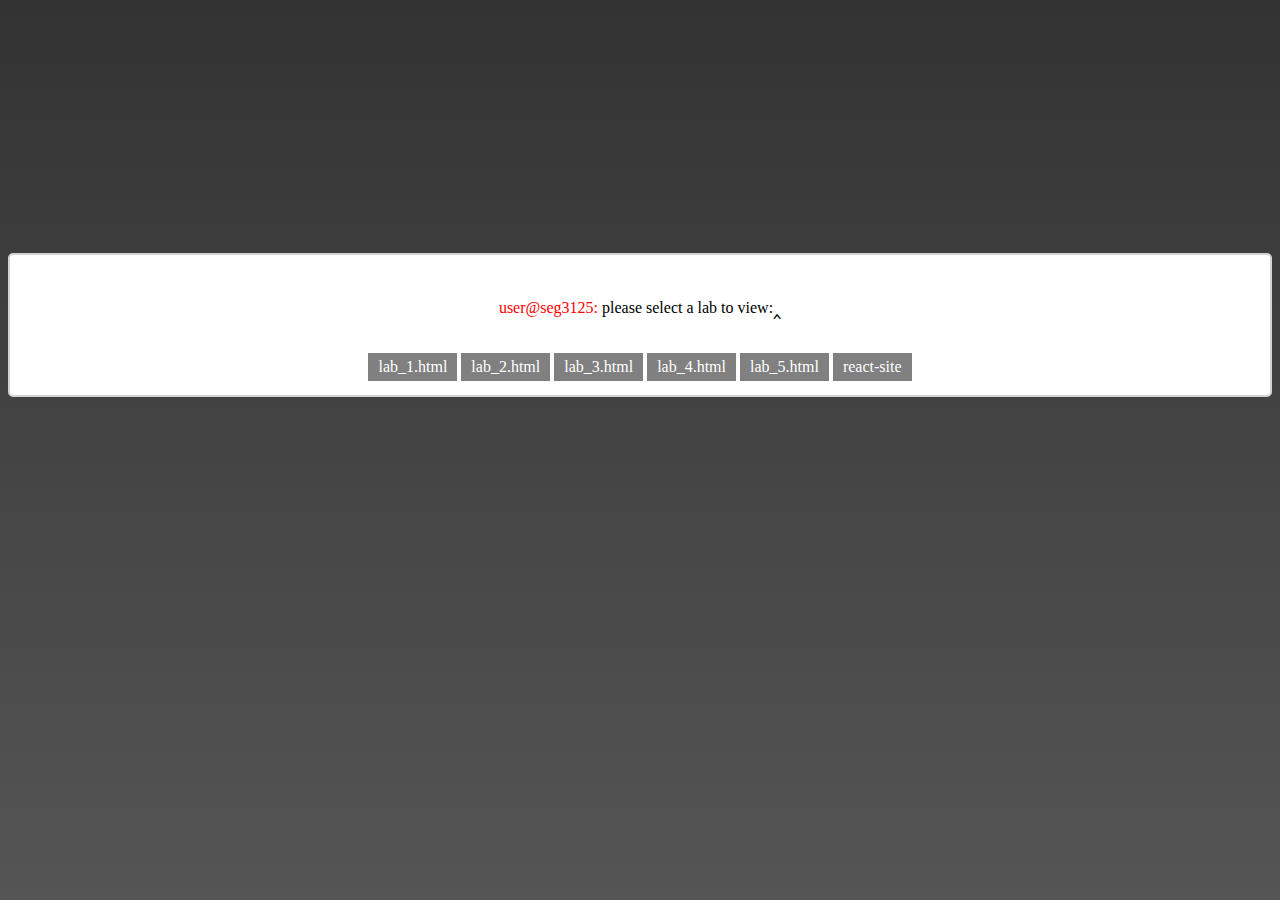
<file: index.html>
﻿<!DOCTYPE html>
<html>
<head>
    <meta property="og:type" content="website">
    <meta property="og:url" content="https://aranyszivu.github.io/">
    <meta property="og:title" content="Testing Site">
    <meta property="og:description" content="Web Content for CSI/SEG Labs">
    <meta property="og:image" content="dogatebee.jpg">

    <meta charset="utf-8" />
    <style>
        html {
            height: 100%;
            margin: 0;
        }

        body {
            font-family: 'Fira Code';
            background-image: linear-gradient(#333333, #555555);
            background-size: auto;
            background-repeat: no-repeat;
        }

        p {
            cursor: default;
        }

        .pseudoButton {
            -webkit-appearance: button;
            -moz-appearance: button;
            padding: 5px 10px 5px 10px;
            text-decoration: none;
            color: white;
            background-color: grey;
        }

            .pseudoButton:hover {
                background-color: #555555;
            }

        .navigationWrapper {
            margin: 0 auto;
            margin-top: 20%;
            padding: 20px;
            border: solid;
            border-width: 2px;
            border-color: lightgrey;
            border-radius: 5px;
            width: auto;
            height: 100px;
            text-align: center;
            background-color: white;
        }

        .blinking-cursor {
            animation: blink 1s step-end infinite;
            font-size: 150%;
        }

        @keyframes blink {
            from, to {
                color: transparent;
            }

            50% {
                color: black;
            }
        }
    </style>
</head>
<body>
    <div class="navigationWrapper">
        <p>
            <span style="color:red">user@seg3125:</span>
            please select a lab to view:<span class="blinking-cursor">&#8248;</span>
        </p>
        <br />
        <a class="pseudoButton" href="Lab1.html">lab_1.html</a>
        <a class="pseudoButton" href="Lab2.html">lab_2.html</a>
        <a class="pseudoButton" href="Lab3.html">lab_3.html</a>
        <a class="pseudoButton" href="Lab4.html">lab_4.html</a>
        <a class="pseudoButton" href="Lab5.html">lab_5.html</a>
    <a class="pseudoButton" href="react-app">react-site</a>
    </div>
</body>
</html>
</file>
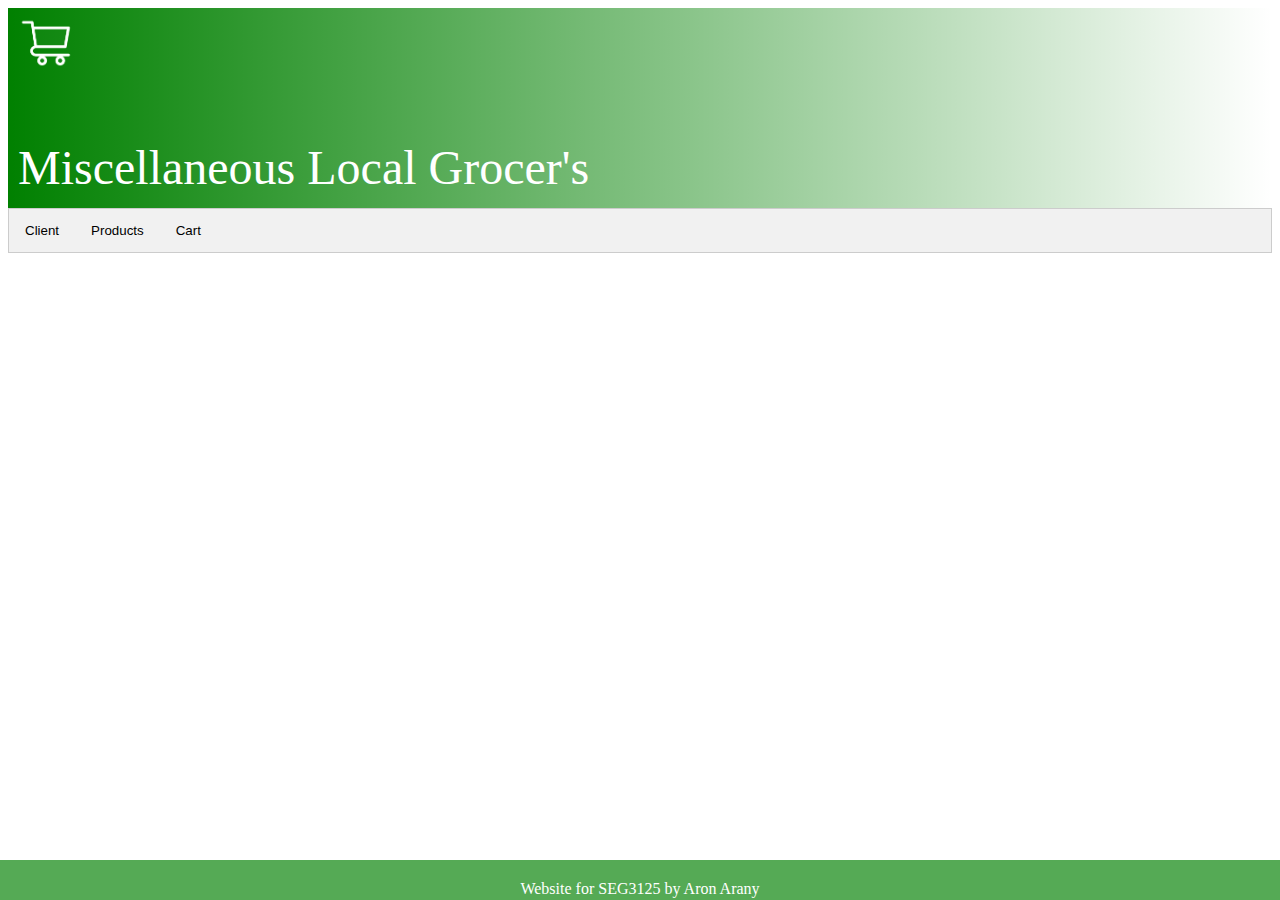
<file: Index.html>
﻿<!DOCTYPE html>
<html>
<head>
	<! This style sheet is taken from  https://www.w3schools.com/howto/howto_js_tabs.asp>
	<link href="Resources/Styles/style.css" rel="stylesheet" type="text/css">
</head>

<body>
	<div id="pageContent">
		<div class="header">
			<img id="logo" src="Resources/Images/cartlogo.png" />
			<p id="mainTitle">Miscellaneous Local Grocer's</p>
		</div>
		<!-- Tab links, each one with an onclick event associated with it -->
		<div class="tab">
			<button class="tablinks" onclick="openInfo(event, 'Client')">Client</button>
			<button class="tablinks" onclick="openInfo(event, 'Products')">Products</button>
			<button class="tablinks" onclick="openInfo(event, 'Cart')">Cart</button>
		</div>

		<!-- Tab content -->
		<div id="Client" class="tabcontent">
			<h3>Client Information</h3>
			<p>Tell us a bit about you.</p>
			Choose a Category:
			<div class="selectDiv">
				<input type="checkbox" id="prefVeg" name="prefVeg" value="Vegetarian" onchange="populateListProductChoices('displayProduct')" />
				<label for="prefVeg">Vegetarian</label> <br />
				<input type="checkbox" id="prefGlut" name="prefGlut" value="GlutenFree" onchange="populateListProductChoices('displayProduct')" />
				<label for="prefGlut">Gluten-Free</label> <br />
			</div>
			<p>On item selection, choose...</p>
			<div class="selectDiv">
				<input type="radio" id="organicPrefYes" name="organicPref" value="Y" onchange="changeOrganic()" />
				<label for="organicPrefYes">Organic Products</label>
				<br />
				<input type="radio" id="organicPrefNo" name="organicPref" value="N"  checked="checked" onchange="changeOrganic()" />
				<label for="organicPrefNo">No Preference</label>
			</div>

		</div>

		<div id="Products" class="tabcontent">
			<h3>Your targeted products</h3>
			<p>We preselected products based on your restrictions.</p>
			Choose items to buy:
			<div id="displayProduct"></div>
			<button id="addCart" type="button" class="block" onclick="selectedItems()">
				Add selected items to cart.
			</button>
		</div>

		<div id="Cart" class="tabcontent">
			<h3>Cart</h3>
			<p id="prefOrganic"></p>
			<p>Here is your cart.</p>
			<div id="displayCart"></div>
		</div>
	</div>
	<div id="footer">
		<p>Website for SEG3125 by Aron Arany</p>
	</div>

	<script src="Resources/Scripts/groceries.js"></script>
	<script src="Resources/Scripts/main.js"></script>

</body>
</html>
</file>
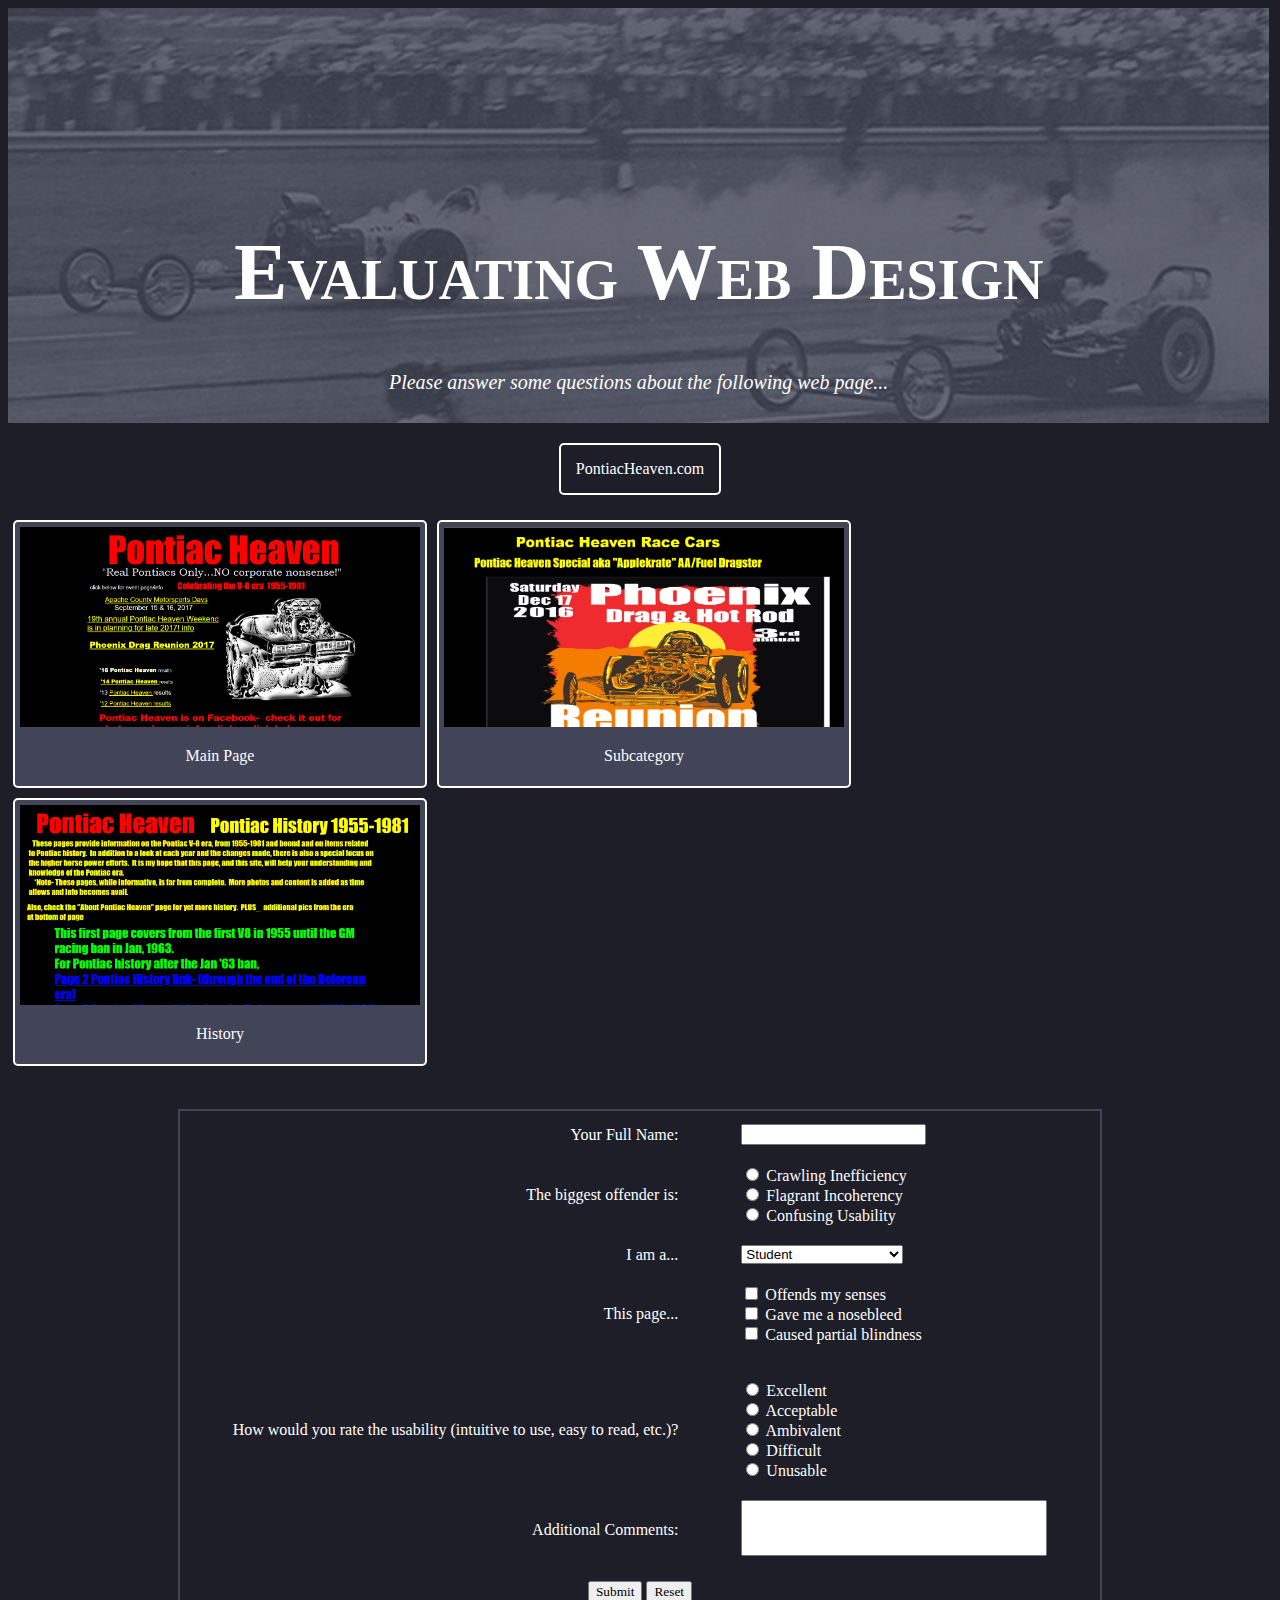
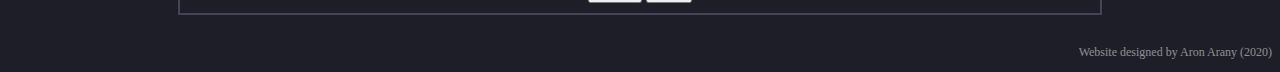
<file: Lab1.html>
﻿<!DOCTYPE html>
<html>
<head>
    <meta charset="utf-8" />
    <title>UI Design Questionnaire</title>
    <link href="Resources/Styles/styles-lab1.css" rel="stylesheet" />
</head>
<body>
    <div id="wrap">
        <div class="titleblock">
            <div class="titleblock-inner">
                <h1>Evaluating Web Design</h1>
                <p><i>Please answer some questions about the following web page...</i></p>
            </div>
        </div>
        <br />
        <div class="main">
            <div class="info">
                <div id="sitelink">
                    <a href="http://www.pontiacheaven.org/">PontiacHeaven.com</a>
                </div>
                <div class="gallery">
                    <div class="imgContainer">
                        <a href="http://www.pontiacheaven.org/">
                            <img src="/Resources/Images/main_page.PNG" />
                        </a> 
                        <br />
                        <p>Main Page</p>
                    </div>
                    <div class="imgContainer">
                        <a href="http://www.pontiacheaven.org/race_cars.html">
                            <img src="/Resources/Images/race_cars.PNG" />
                        </a>
                        <br />
                        <p>Subcategory</p>
                    </div>
                    <div class="imgContainer">
                        <a href="http://www.pontiacheaven.org/Pontiac_History.html">
                            <img src="/Resources/Images/pontiac_history.PNG" />
                        </a>
                        <br />
                        <p>History</p>
                    </div>
                </div>
            </div>
            <br style="clear:left;" />
            <div class="questionnaire">
                <form id="questions">
                    <table class="questionTable">
                        <tr class="questioncell" id="question1">
                            <td>
                                <label for="q1">Your Full Name: </label>
                            </td>
                            <td>
                                <input type="text" id="q1" />
                            </td>
                        </tr>
                        <tr class="questioncell" id="question2">
                            <td>
                                <label for="q2">The biggest offender is: </label>
                            </td>
                            <td>
                                <ul>
                                    <li><input type="radio" name="q2radios" id="q2radiobutton1" value="option1" /> <label for="q2radiobutton1">Crawling Inefficiency</label> </li>
                                    <li><input type="radio" name="q2radios" id="q2radiobutton2" value="option2" /> <label for="q2radiobutton2">Flagrant Incoherency</label> </li>
                                    <li><input type="radio" name="q2radios" id="q2radiobutton3" value="option3" /> <label for="q2radiobutton3">Confusing Usability</label> </li>
                                </ul>
                            </td>
                        </tr>
                        <tr class="questioncell" id="question3">
                            <td>
                                <label for="q3">I am a... </label>
                            </td>
                            <td>
                                <select id="q3">
                                    <option value="result1">Student</option>
                                    <option value="result2">Teacher</option>
                                    <option value="result3">Graphic Designer</option>
                                    <option value="result4">Automotive Enthusiast</option>
                                    <option value="result5">Apprehensive Onlooker</option>
                                </select>
                            </td>
                        </tr>
                        <tr class="questioncell" id="question4">
                            <td>
                                <label for="q1">This page... </label>
                            </td>
                            <td>
                                <ul>
                                    <li> <input type="checkbox" id="q4checkbox1" /> <label for="q4checkbox1">Offends my senses</label> </li>
                                    <li> <input type="checkbox" id="q4checkbox2" /> <label for="q4checkbox2">Gave me a nosebleed</label> </li>
                                    <li> <input type="checkbox" id="q4checkbox3" /> <label for="q4checkbox3">Caused partial blindness</label> </li>
                                </ul>
                            </td>
                        </tr>

                        <tr class="questioncell" id="question5">
                            <td>
                                <label for="q5">How would you rate the usability (intuitive to use, easy to read, etc.)? </label>
                            </td>
                            <td>
                                <ul>
                                    <li>
                                        <input type="radio" name="q5radios" id="q5radiobutton5" value="5" />
                                        <label for="q5radiobutton5">Excellent</label>
                                    </li>
                                    <li>
                                        <input type="radio" name="q5radios" id="q5radiobutton4" value="4" />
                                        <label for="q5radiobutton4">Acceptable</label>
                                    </li>
                                    <li>
                                        <input type="radio" name="q5radios" id="q5radiobutton3" value="3" />
                                        <label for="q5radiobutton3">Ambivalent</label>
                                    </li>
                                    <li>
                                        <input type="radio" name="q5radios" id="q5radiobutton2" value="2" />
                                        <label for="q5radiobutton2">Difficult</label>
                                    </li>
                                    <li>
                                        <input type="radio" name="q5radios" id="q5radiobutton1" value="1" />
                                        <label for="q5radiobutton1">Unusable</label>
                                    </li>
                                </ul>
                            </td>
                        </tr>
                        <tr class="questioncell" id="question6">
                            <td>
                                <label for="q6">Additional Comments: </label>
                            </td>
                            <td>
                                <textarea id="q6"></textarea>
                            </td>
                        </tr>
                    </table>
                    <br />
                    <input type="submit" class="postButton" />
                    <input type="reset" class="postButton"/>
                </form>
            </div>
        </div>
        <div id="footer">
            <footer>
                <p>Website designed by Aron Arany (2020)</p>
            </footer>
        </div>
    </div>
</body>
</html>
</file>
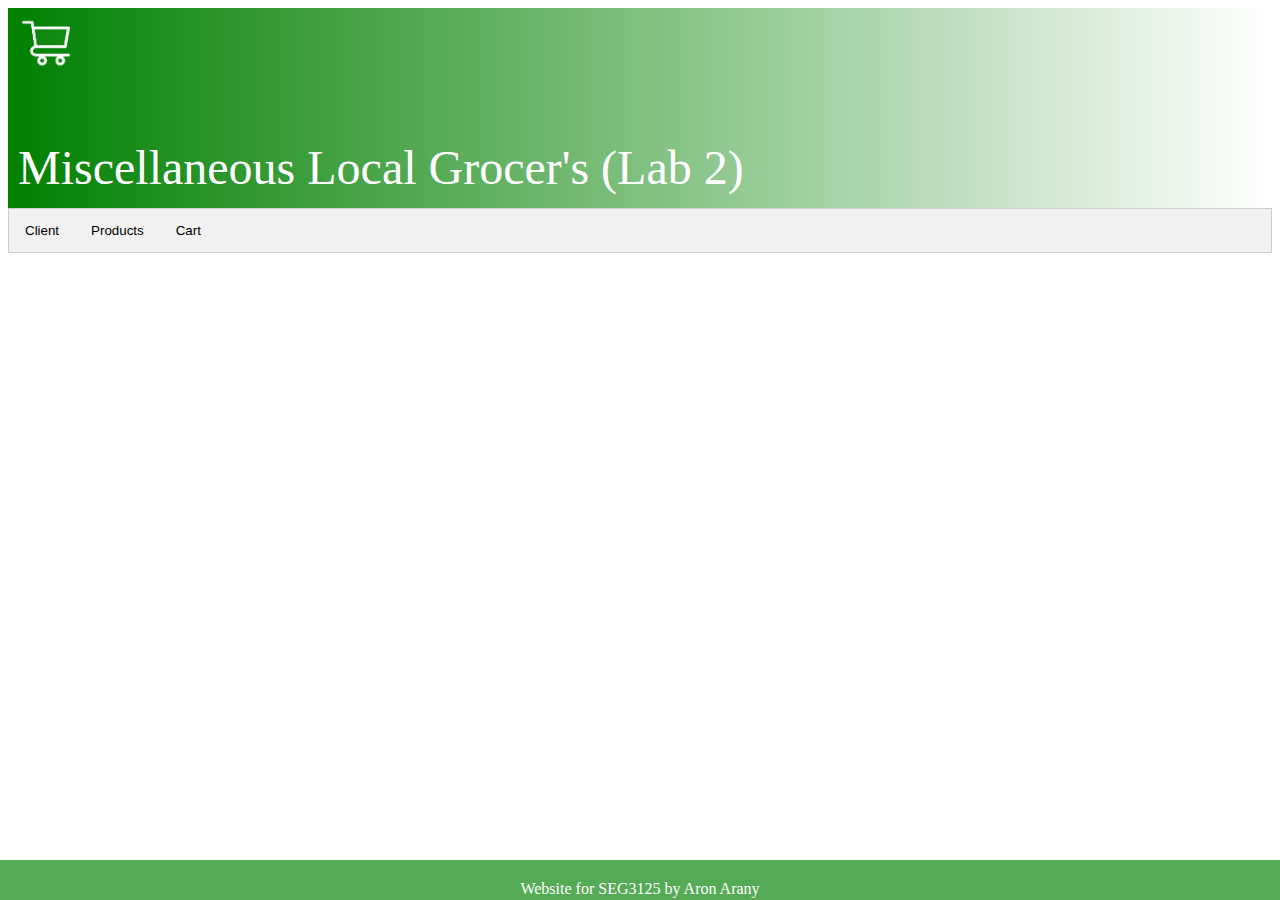
<file: Lab2.html>
﻿<!DOCTYPE html>
<html>
<head>
	<! This style sheet is taken from  https://www.w3schools.com/howto/howto_js_tabs.asp>
	<link href="Resources/Styles/style.css" rel="stylesheet" type="text/css">
	<title>Lab 2</title>
</head>

<body>
	<div id="pageContent">
		<div class="header">
			<img id="logo" src="Resources/Images/cartlogo.png" />
			<p id="mainTitle">Miscellaneous Local Grocer's (Lab 2)</p>
		</div>
		<!-- Tab links, each one with an onclick event associated with it -->
		<div class="tab">
			<button class="tablinks" onclick="openInfo(event, 'Client')">Client</button>
			<button class="tablinks" onclick="openInfo(event, 'Products')">Products</button>
			<button class="tablinks" onclick="openInfo(event, 'Cart')">Cart</button>
		</div>

		<!-- Tab content -->
		<div id="Client" class="tabcontent">
			<h3>Client Information</h3>
			<p>Tell us a bit about you.</p>
			Choose a Category:
			<div class="selectDiv">
				<input type="checkbox" id="prefVeg" name="prefVeg" value="Vegetarian" onchange="populateListProductChoices('displayProduct')" />
				<label for="prefVeg">Vegetarian</label> <br />
				<input type="checkbox" id="prefGlut" name="prefGlut" value="GlutenFree" onchange="populateListProductChoices('displayProduct')" />
				<label for="prefGlut">Gluten-Free</label> <br />
			</div>
			<p>On item selection, choose...</p>
			<div class="selectDiv">
				<input type="radio" id="organicPrefYes" name="organicPref" value="Y" onchange="changeOrganic()" />
				<label for="organicPrefYes">Organic Products</label>
				<br />
				<input type="radio" id="organicPrefNo" name="organicPref" value="N"  checked="checked" onchange="changeOrganic()" />
				<label for="organicPrefNo">No Preference</label>
			</div>

		</div>

		<div id="Products" class="tabcontent">
			<h3>Your targeted products</h3>
			<p>We preselected products based on your restrictions.</p>
			Choose items to buy:
			<div id="displayProduct"></div>
			<button id="addCart" type="button" class="block" onclick="selectedItems()">
				Add selected items to cart.
			</button>
		</div>

		<div id="Cart" class="tabcontent">
			<h3>Cart</h3>
			<p id="prefOrganic"></p>
			<p>Here is your cart.</p>
			<div id="displayCart"></div>
		</div>
	</div>
	<div id="footer">
		<p>Website for SEG3125 by Aron Arany</p>
	</div>

	<script src="Resources/Scripts/groceries.js"></script>
	<script src="Resources/Scripts/main.js"></script>

</body>
</html>
</file>
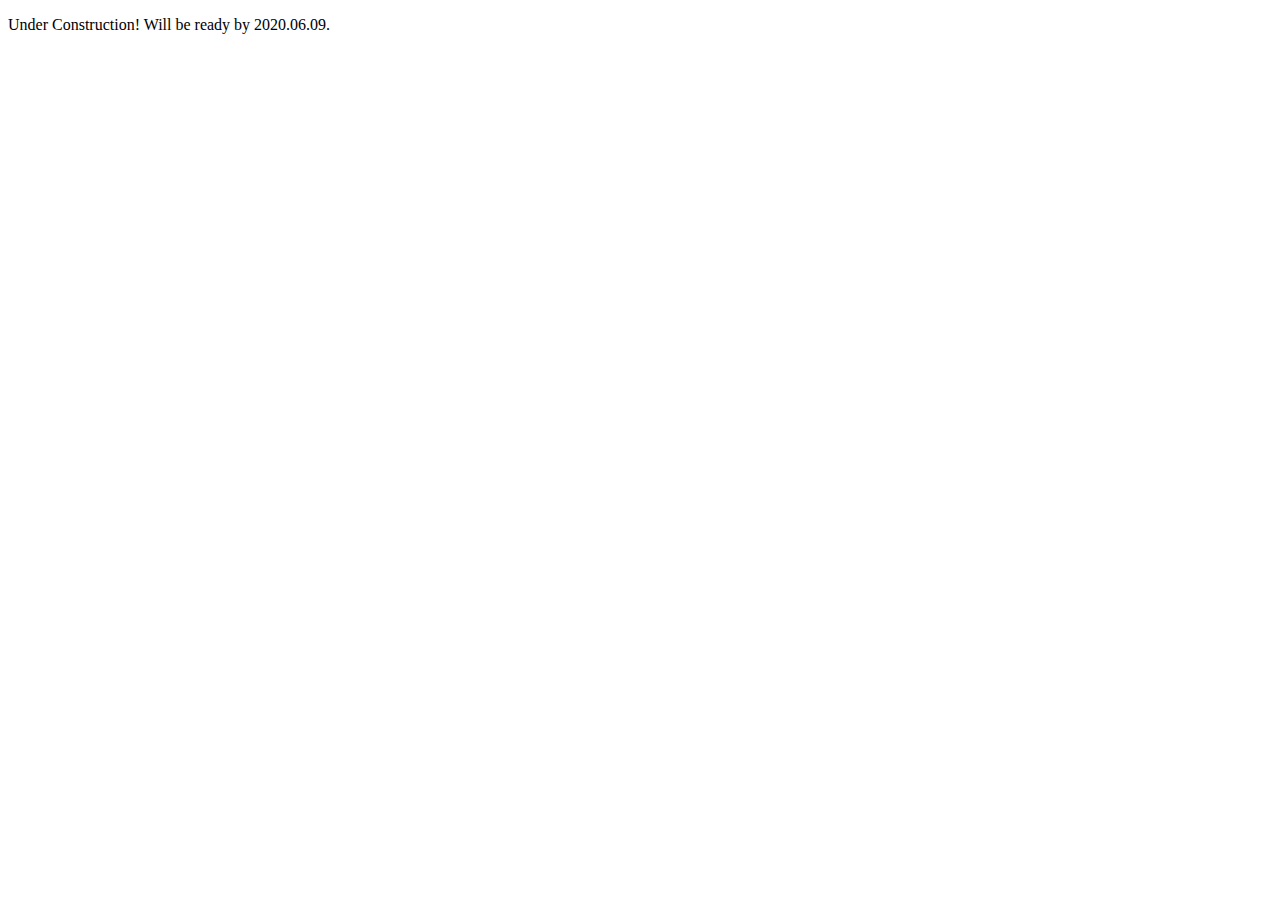
<file: Lab3.html>
﻿<!DOCTYPE html>
<html>
<head>
    <! This style sheet is taken from  https://www.w3schools.com/howto/howto_js_tabs.asp>
    <link href="Resources/Styles/style.css" rel="stylesheet" type="text/css">
    <title>Lab 3</title>
</head>

<body>
    <div id="pageContent">
        <p>Under Construction! Will be ready by 2020.06.09.</p>
    </div>
    <script src="Resources/Scripts/groceries.js"></script>
    <script src="Resources/Scripts/main.js"></script>

</body>
</html>
</file>
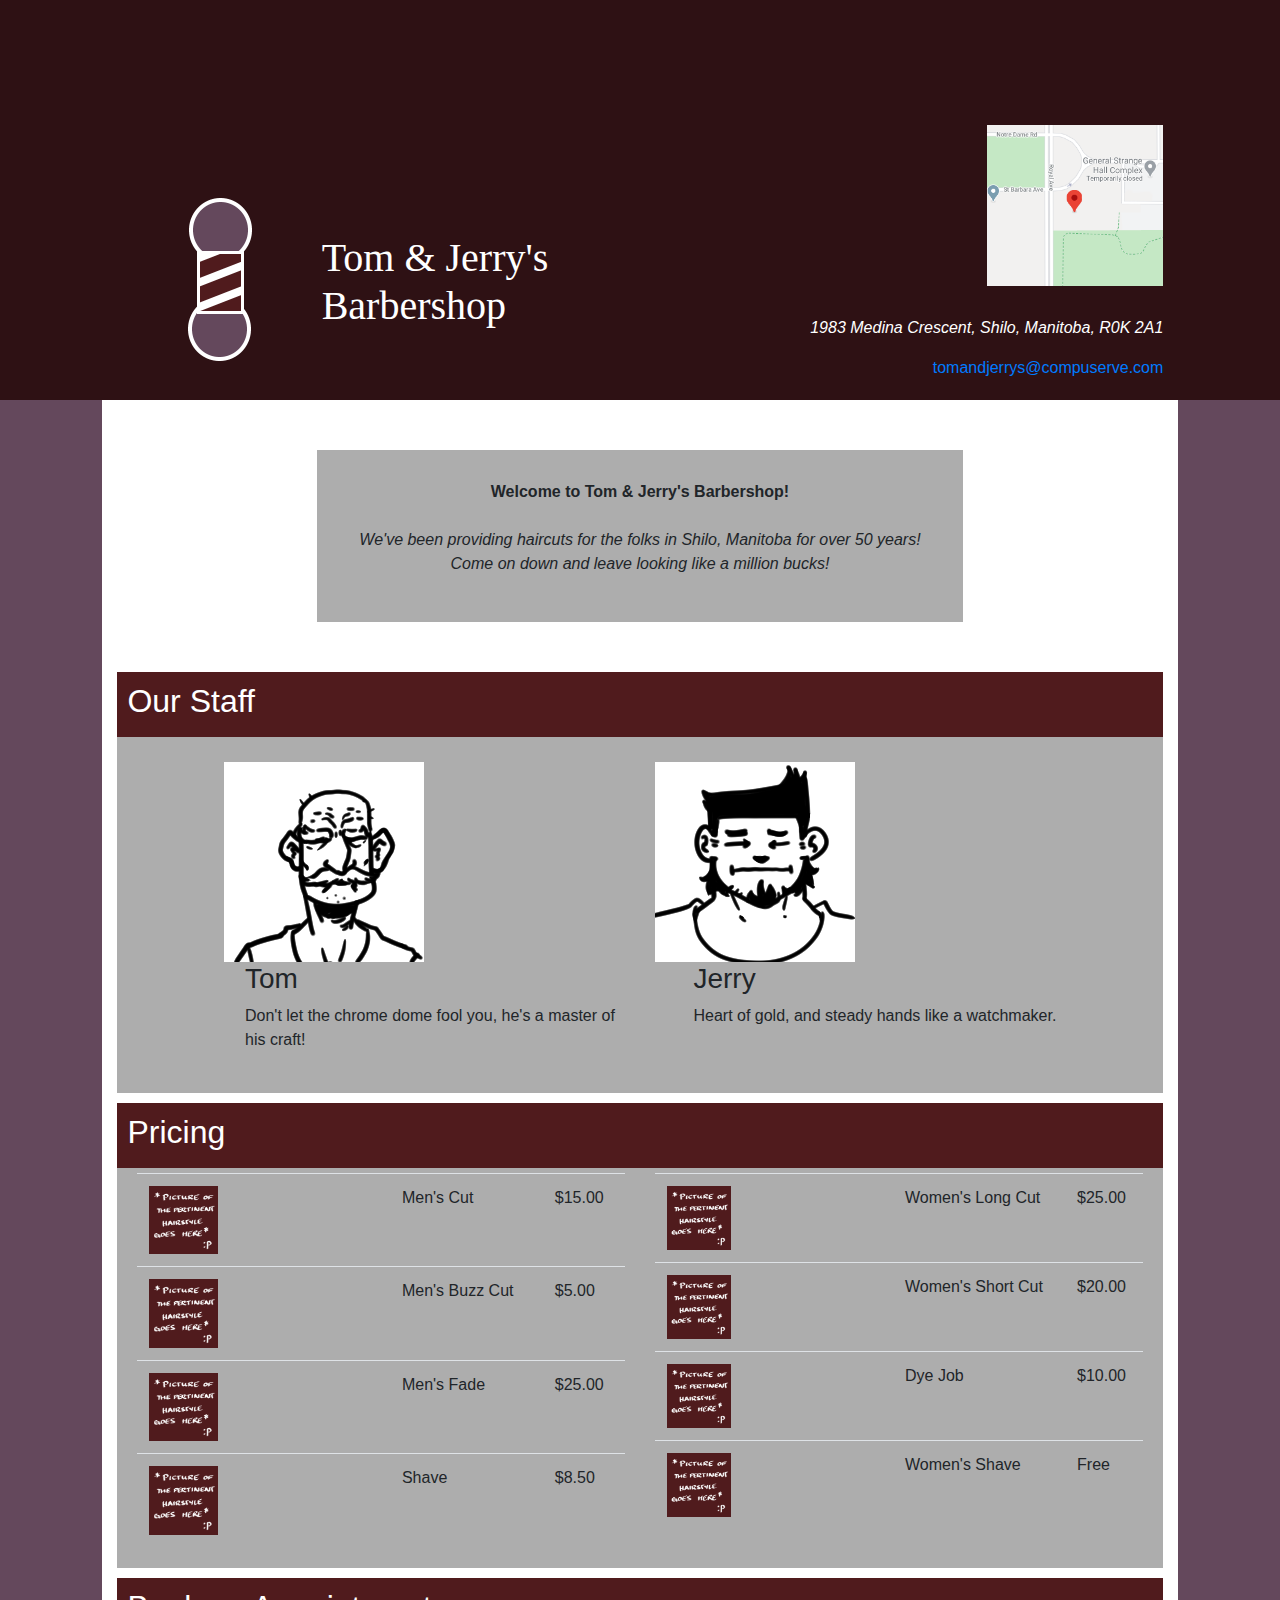
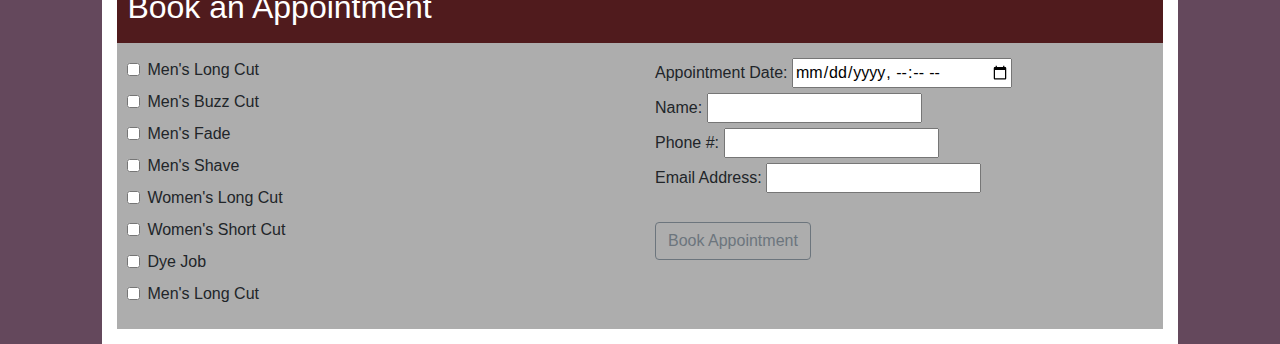
<file: Lab4.html>
﻿<!DOCTYPE html>
<html>
<head>
    <meta charset="utf-8" />
    <title>Lab 4 - Service Website</title>
    <!-- Latest compiled and minified CSS -->
    <link rel="stylesheet" href="https://maxcdn.bootstrapcdn.com/bootstrap/4.5.0/css/bootstrap.min.css">
    <!-- jQuery library -->
    <script src="https://ajax.googleapis.com/ajax/libs/jquery/3.5.1/jquery.min.js"></script>
    <!-- Popper JS -->
    <script src="https://cdnjs.cloudflare.com/ajax/libs/popper.js/1.16.0/umd/popper.min.js"></script>
    <!-- Latest compiled JavaScript -->
    <script src="https://maxcdn.bootstrapcdn.com/bootstrap/4.5.0/js/bootstrap.min.js"></script>
    <!-- Required for optimal mobile device compatibility -->
    <meta name="viewport" content="width=device-width, initial-scale=1">

    <!-- Custom CSS and Scripts -->
    <link rel="stylesheet" href="Resources/Styles/style-lab4.css" />

</head>
<body>
    <div class="header container-fluid">
        <div class="row" style="height:100%">
            <div class="col-sm-0 col-md-1">
            </div>
            <div class="col-sm 12 col-md-5 headerLogoBlock">
                <div style="position:absolute; bottom:20px;">
                    <img src="Resources/Images/barberlogo.png" />
                    <div style="position:absolute; bottom:50px; left:200px; width:400px;">
                        <h1 style="display:inline; font-family:FiraSans-Bold">Tom &amp; Jerry's Barbershop</h1>
                    </div>
                </div>
            </div>
            <div class="col-sm 12 col-md-5 headerContactBlock">
                <div style="position:absolute; bottom:20px; right:10px; text-align:right;">
                    <img src="Resources/Images/location.png" style="width:50%; height:auto; margin:30px 0px" />
                    <p><i>1983 Medina Crescent, Shilo, Manitoba, R0K 2A1</i></p>
                    <a href="https://seashanties.ytmnd.com/">tomandjerrys@compuserve.com</a>
                </div>
            </div>
            <div class="col-sm-0 col-md-1">
            </div>
        </div>
    </div>
    <div class="bodyWrapper container-fluid">
        <div class="row blurb">
            <p style="width:100%">
                <b>Welcome to Tom &amp; Jerry's Barbershop! </b><br /><br />
                <i>We've been providing haircuts for the folks in Shilo, Manitoba for over 50 years! Come on down and leave looking like a million bucks!</i>
            </p>
        </div>
        <div class="row bodyHeader">
            <p>Our Staff</p>
        </div>
        <div class="row bodyContent">
            <div class="container-fluid">
                <div class="row" style="height:100%; padding:20px 0px;">
                    <div class="col-sm-0 col-md-1 paddingAbout"><!--Side Padding--> </div>
                    <div class="col-sm 12 col-md-5">
                        <img src="Resources/Images/tom.png" />
                        <div style="float:right; width:380px;">
                            <h3>Tom</h3>
                            <p>Don't let the chrome dome fool you, he's a master of his craft!</p>
                        </div>
                    </div>
                    <div class="col-sm 12 col-md-5">
                        <img src="Resources/Images/jerry.png" style="display:inline"/>
                        <div style="float:right">
                            <h3>Jerry</h3>
                            <p>Heart of gold, and steady hands like a watchmaker.</p>
                        </div>
                    </div>
                    <div class="col-sm-0 col-md-1 paddingAbout"><!--Side Padding--> </div>
                </div>
            </div>
        </div>
        <div class="row bodyHeader">
            <p>Pricing</p>
        </div>
        <div class="row bodyContent">
            <div class="container-fluid">
                <div class="row" style="height:100%">
                    <div class="col-sm 12 col-md-6">
                        <table class="table">
                            <tr>
                                <td><img src="Resources/Images/hairstyle_placeholder.png" style="width:30%; height:auto"/></td>
                                <td>Men's Cut</td>
                                <td class="price">$15.00</td>
                            </tr>
                            <tr>
                                <td><img src="Resources/Images/hairstyle_placeholder.png" style="width:30%; height:auto" /></td>
                                <td>Men's Buzz Cut</td>
                                <td class="price">$5.00</td>
                            </tr>
                            <tr>
                                <td><img src="Resources/Images/hairstyle_placeholder.png" style="width:30%; height:auto" /></td>
                                <td>Men's Fade</td>
                                <td class="price">$25.00</td>
                            </tr>
                            <tr>
                                <td><img src="Resources/Images/hairstyle_placeholder.png" style="width:30%; height:auto" /></td>
                                <td>Shave</td>
                                <td class="price">$8.50</td>
                            </tr>
                        </table>
                    </div>
                    <div class="col-sm 12 col-md-6">
                        <table class="table">
                            <tr>
                                <td><img src="Resources/Images/hairstyle_placeholder.png" style="width:30%; height:auto" /></td>
                                <td>Women's Long Cut</td>
                                <td class="price">$25.00</td>
                            </tr>
                            <tr>
                                <td><img src="Resources/Images/hairstyle_placeholder.png" style="width:30%; height:auto" /></td>
                                <td>Women's Short Cut</td>
                                <td class="price">$20.00</td>
                            </tr>
                            <tr>
                                <td><img src="Resources/Images/hairstyle_placeholder.png" style="width:30%; height:auto" /></td>
                                <td>Dye Job</td>
                                <td class="price">$10.00</td>
                            </tr>
                            <tr>
                                <td><img src="Resources/Images/hairstyle_placeholder.png" style="width:30%; height:auto" /></td>
                                <td>Women's Shave</td>
                                <td class="price">Free</td>
                            </tr>
                        </table>
                    </div>
                </div>
            </div>
        </div>
        <div class="row bodyHeader">
            <p>Book an Appointment</p>
        </div>
        <div class="row bodyContent">
            <form name="appointment" style="width:100%; height:100%; margin:10px">
                <div class="container-fluid">
                    <div class="row" style="height:100%">
                        <div class="col-sm 12 col-md-6 bdyLeft chkBoxes">
                            <input type="checkbox" class="form-check-input" id="chkMenLong" value="menLong" />
                            <label for="chkMenLong" class="label">Men's Long Cut</label> <br />
                            <input type="checkbox" class="form-check-input" id="chkMenShort" value="menShort" />
                            <label for="chkMenShort" class="label">Men's Buzz Cut</label> <br />
                            <input type="checkbox" class="form-check-input" id="chkMenFade" value="menFade" />
                            <label for="chkMenFade" class="label">Men's Fade</label> <br />
                            <input type="checkbox" class="form-check-input" id="chkMenShave" value="menShave" />
                            <label for="chkMenShave" class="label">Men's Shave</label> <br />
                            <input type="checkbox" class="form-check-input" id="chkWomenLong" value="womenLong" />
                            <label for="chkWomenLong" class="label">Women's Long Cut</label> <br />
                            <input type="checkbox" class="form-check-input" id="chkWomenShort" value="womenShort" />
                            <label for="chkWomenShort" class="label">Women's Short Cut</label> <br />
                            <input type="checkbox" class="form-check-input" id="chkWomensDye" value="womenDye" />
                            <label for="chkWomensDye" class="label">Dye Job</label> <br />
                            <input type="checkbox" class="form-check-input" id="chkWomenShave" value="womenShave" />
                            <label for="chkWomenShave" class="label">Men's Long Cut</label> <br />
                        </div>
                        <div class="col-sm 12 col-md-6 bdyRight">
                            <label for="dtAppointment" class="input">Appointment Date:</label>
                            <input type="datetime-local" id="dtAppointment" /> <br />
                            <label for="txtName" class="input">Name:</label>
                            <input type="text" id="txtName" /> <br />
                            <label for="telPhone" class="input">Phone #:</label>
                            <input type="tel" id="telPhone" /> <br />
                            <label for="emlAddress" class="input">Email Address:</label>
                            <input type="email" id="emlAddress" /> <br /><br />
                            <input type="button" class="btn btn-outline-secondary" name="btnBook" id="btnBook" value="Book Appointment"/>

                        </div>
                    </div>
                </div>
            </form>
        </div>
        <div class="row tailer"></div>
    </div>
</body>
</html>
</file>
<file: Resources/Styles/style.css>
﻿/* This style sheet is taken from  https://www.w3schools.com/howto/howto_js_tabs.asp> */

/* Style the tab */
.tab {
    overflow: hidden;
    border: 1px solid #ccc;
    background-color: #f1f1f1;
}

    /* Style the buttons that are used to open the tab content */
    .tab button {
        background-color: inherit;
        float: left;
        border: none;
        outline: none;
        cursor: pointer;
        padding: 14px 16px;
        transition: 0.3s;
    }

        /* Change background color of buttons on hover */
        .tab button:hover {
            background-color: #ddd;
        }

        /* Create an active/current tablink class */
        .tab button.active {
            background-color: #ccc;
        }

/* Style the tab content */
.tabcontent {
    display: none;
    padding: 6px 12px 10px 10px;
    border: 1px solid #ccc;
    border-top: none;
}

.header {
    width: 100%;
    height: 200px;
    background-image: linear-gradient(to right, green, rgba(255, 255, 255, 0.00));
}

    .header #mainTitle {
        font-size: 300%;
        color: white;
        padding: 10px;
    }

    .header #logo {
        padding: 10px;
        height: 50px;
    }

.selectDiv {
    padding-left: 20px
}
#Products {
    margin-bottom:50px;
}

#footer {
    height:40px;
    position:fixed;
    left:0;
    bottom:0;
    width:100%;
    background-color:#55AA55;
    text-align:center;
    display:block;
}

#footer p {
    margin:20px;
    color:white;
}


/* Product Table Styling */
#displayProduct {
    padding: 10px 0px 20px 10px;
}

#productTable {
    width: 700px;
}


#productTable, #tableHeader {
    border: 1px solid black;
    border-collapse: collapse;
}

#tableHeader {
    text-align: left;
}

#productTable tr td {
    vertical-align:middle;
}

#productTable tr td img {
    width: 75px;
    height: auto;
    opacity: 0.5;
}

#imageCell {
    width: 100px;
}

#oddRow {
    background-color: #ccc;
}
</file>
<file: Resources/Styles/styles-lab1.css>
﻿body {
    background-color: #1D1E28;
    font-family: 'Fira Sans';
    color: #fefefe;
}

.titleblock {
    background-image: url('../Images/bg-header.png');
    background-repeat:no-repeat;
    background-size: cover;
    background-color: #424458;
    background-position-y:center;
    width: 99%;
    height:400px;
    text-align: center;
    display: inline-block;
    padding: 5px 5px 10px 5px;
}

.titleblock-inner {
    padding-top:160px;
}

.titleblock-inner h1 {
    font-variant:small-caps;
    font-size:500%;
    vertical-align:middle;
}

.titleblock-inner p {
    font-size:125%;
}

.main {
    text-align:center;
}

.info {
    display:inline-block;
}

#sitelink {
    display: inline-block;
    padding: 15px;
    margin: 20px;
    border-width: 2px;
    border-style: solid;
    border-radius: 5px;
}

    #sitelink > a {
        text-decoration: none;
        color: #fefefe;
        text-size-adjust: 200%;
    }

div.imgContainer {
    float: left;
    align-items: center;
    width: 400px;
    padding: 5px;
    margin: 5px;
    background-color: #424458;
    border-width: 2px;
    border-style: solid;
    border-radius: 5px;
}

    div.imgContainer a img {
        object-fit: cover;
        object-position: top;
        width: 400px;
        height: 200px;
    }

.questionnaire {
    display: inline-block;
    margin: 40px 20px 20px 20px;
    padding:10px 50px 10px 50px;
    outline-style: solid;
    outline-width: 2px;
    outline-color: #424458;
}

.questionTable  tr > :last-child {
    text-align: left;
}

.questionTable  tr > :first-child {
    text-align: right;
    padding-right:20px;
}



ul {
    list-style-type: none;
}

#q3, #q1, #q6{
    margin-left:40px;
}

textarea {
    resize:none;
    width:300px;
    height:50px;
}

input.postButton {
    font-family:'Fira Sans';
}

footer {
    text-align: right;
    color: rgba(254, 254, 254, 0.5);
    font-size:75%;
}
</file>
<file: Resources/Styles/style-lab4.css>
﻿/* COLOR THEME: #2E1114 , #501B1D , #64485C , #83677B , #ADADAD */

body {
    background-color: #64485C;
}

.header {
    background-color: #2E1114;
    height: 400px;
    color: white;
}
.headerLogoBlock { }

.headerContactBlock { text-align: right; }

.bodyWrapper {
    width:84%;
    background-color:#FFFFFF;
    overflow:hidden;
}

.blurb {
    background-color: #ADADAD;
    margin:50px 200px;
    padding:30px;
    text-align:center;
}

.bodyHeader {
    padding: 5px 0px 10px 10px;
    margin: 10px 0;
    height:65px;
    background-color: #501B1D;
    color:white;
    font-size:200%;
}

.bodyContent {
    padding: 5px;
    margin: -10px 0px 0px 0px;
    background-color: #ADADAD;
}

.tailer {
    height:15px;
}
</file>
